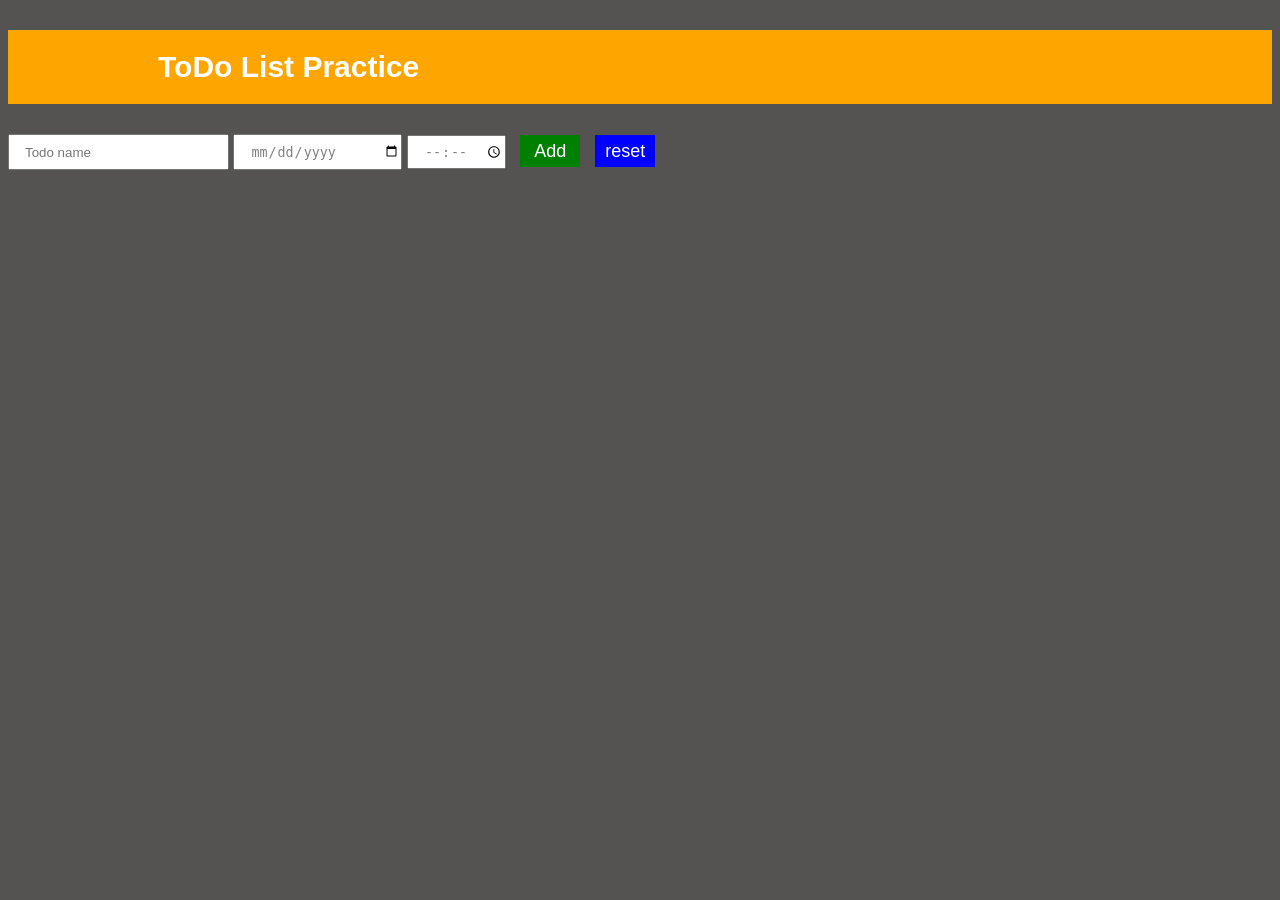
<file: index.html>
<!DOCTYPE html>
<html>

<head>
   <link rel="stylesheet" href="toDo.css">
   <title>ToDO List</title>

</head>

<body>
    <p class="title">
        ToDo List Practice 
    </p>

    <input type="text" class="input" placeholder="Todo name" onkeydown="key(event)">
    <input type="date" class="dated" placeholder="dd/mm/yy" onkeydown="key(event)">
    <input type="time" class="deadline" placeholder="hh/min" onkeydown="key(event)">

    <button class="add" onclick="
        addTask()">
        Add
    </button>

   

    <button class="reset" onclick="reset()">
        reset
    </button>

    <div class="toDoList "></div>

    <script src="toDo.js">
       
    </script>
</body>


</html>
</file>
<file: toDo.css>
.title{
    font-family: Arial;
    background-color: orange;
    padding-left:150px;
    padding-top:20px;
    padding-bottom:20px;
    font-weight:bold;
    color:white;
    font-size:30px;
}

.input{
    height:30px;
    width:200px;
    padding-left:15px;

}

.dated{
    height:32px;
    padding-left:15px;
    width:150px;

}

.add{
    background-color: green;
    height:32px;
    margin-left:10px;
    color:white;
    border:none;
    width:60px;
    font-size: 18px;
    padding-top:5px;
    padding-bottom: 5px;
    
}

.delete{
    background-color:red;
    height:32px;
    margin-left:10px;
    color:white;
    border:none;
    width:60px;
    font-size: 18px;
    padding-top:5px;
    padding-bottom: 5px;
    padding-right:60px;

}

.reset{

    background-color:blue;
    height:32px;
    margin-left:10px;
    color:white;
    border:none;
    width:60px;
    font-size: 18px;
    padding-top:5px;
    padding-bottom: 5px;
    padding-right:5px;
}

.dated,
.input,
.deadline{
    outline:none;
    color:grey;
}

body{
    background-color: rgb(85, 82, 82);
    font-family: Arial;
}


.delete{
    vertical-align: auto;
    margin-left:auto;
}

.task{
    font-family:Arial;
    color:white;
}

.toDoList{
    display:grid;
    grid-template-columns: 220px 180px 105px 10px;
    margin-top: 20px;
    margin-left:5px;
    align-items: center;
    row-gap: 10px;
   
}

.taskName,
.due-date,
.due-time{
    color:white;
}

.deadline{
    width:80px;
    height:30px;
    padding-left: 15px;
}
</file>
<file: ToDo/toDo.css>
.title{
    font-family: Arial;
    background-color: orange;
    padding-left:150px;
    padding-top:20px;
    padding-bottom:20px;
    font-weight:bold;
    color:white;
    font-size:30px;
}

.input{
    height:30px;
    width:200px;
    padding-left:15px;

}

.dated{
    height:32px;
    padding-left:15px;
    width:150px;

}

.add{
    background-color: green;
    height:32px;
    margin-left:10px;
    color:white;
    border:none;
    width:60px;
    font-size: 18px;
    padding-top:5px;
    padding-bottom: 5px;
    
}

.delete{
    background-color:red;
    height:32px;
    margin-left:10px;
    color:white;
    border:none;
    width:60px;
    font-size: 18px;
    padding-top:5px;
    padding-bottom: 5px;
    padding-right:60px;

}

.reset{

    background-color:blue;
    height:32px;
    margin-left:10px;
    color:white;
    border:none;
    width:60px;
    font-size: 18px;
    padding-top:5px;
    padding-bottom: 5px;
    padding-right:5px;
}

.dated,
.input,
.deadline{
    outline:none;
    color:grey;
}

body{
    background-color: rgb(85, 82, 82);
    font-family: Arial;
}


.delete{
    vertical-align: auto;
    margin-left:auto;
}

.task{
    font-family:Arial;
    color:white;
}

.toDoList{
    display:grid;
    grid-template-columns: 220px 180px 105px 10px;
    margin-top: 20px;
    margin-left:5px;
    align-items: center;
    row-gap: 10px;
   
}

.taskName,
.due-date,
.due-time{
    color:white;
}

.deadline{
    width:80px;
    height:30px;
    padding-left: 15px;
}
</file>
